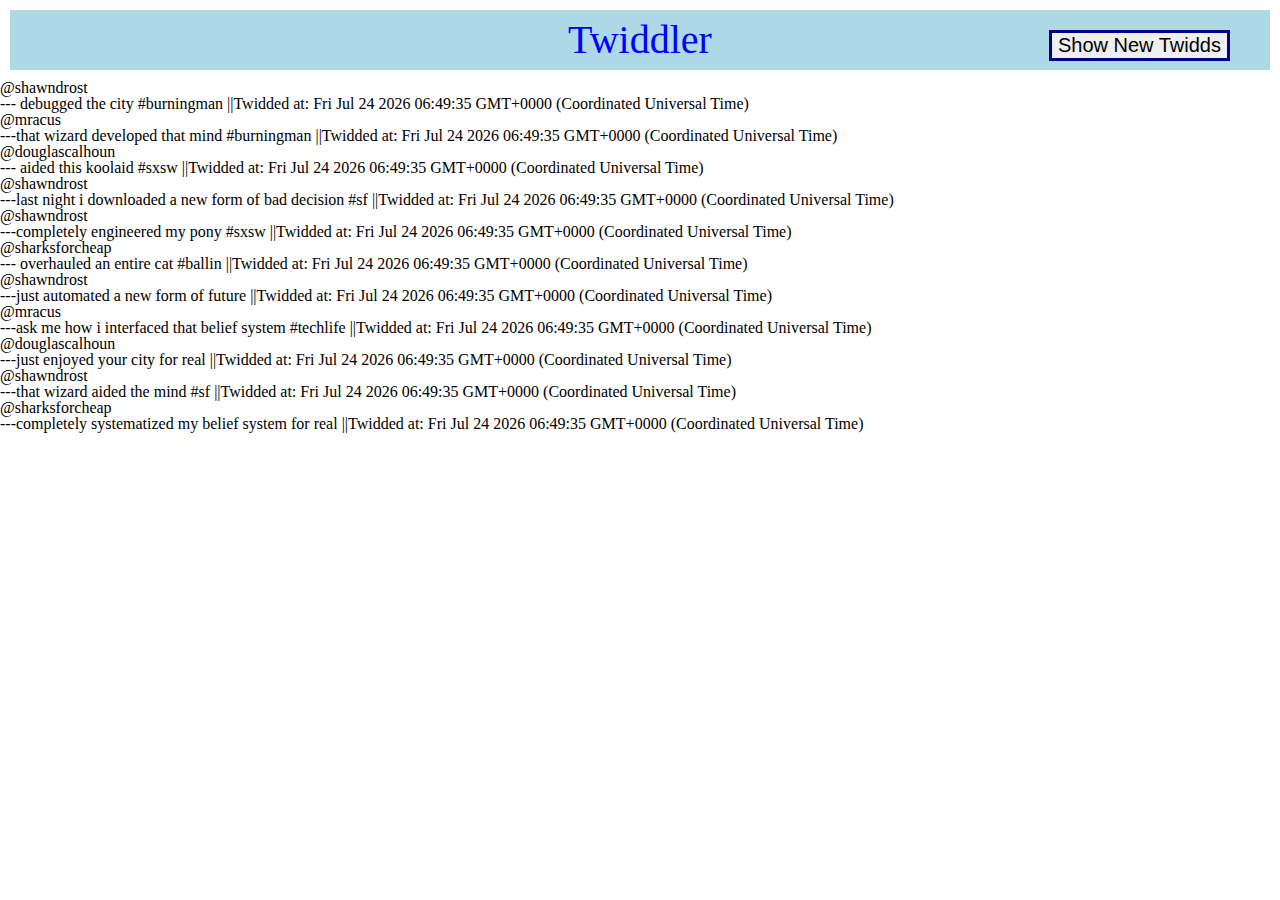
<file: index.html>
<!DOCTYPE html>
<html>
  <head>
    <script src="jquery.js"></script>
    <script src="data_generator.js"></script>
    <link rel="stylesheet" href="styles.css">
  </head>
  <body>
    <script>
      $(document).ready(function(){
        // Create a user link
        var createUserTag = function(){
          var $user = $('<element id="btn" class="tweet" type="button" value="button"></element>');
          $user.text('@' + tweet.user)
          $user.click(function(){openUser(tweet.user)});
          $user.appendTo($body);
        } 
        /* var $user = $('<button class="user"}"></button>');
          $user.text('@' + tweet.user)
          $user.appendTo($body);
          */

        // clears page and shows only twidds of the user
        var openUser = function(username){
          $(".tweet").empty();
          for(var i = 0; i < streams.home.length-1; i++){
            var tweet = streams.home[i]
            if(tweet.user == username){
            //  createUserTag();
                      var $user = $('<element id="btn" class="tweet" type="button" value="button"></element>');
          $user.text('@' + tweet.user)
          $user.click(function(){openUser(tweet.user)});
          $user.appendTo($body);
              var $tweet = $('<div class="tweet"></div>');
              $tweet.text('---' + tweet.message + '  ||Twidded at: ' + tweet.created_at);
              $tweet.appendTo($body);
            }
          }
        }

        var $body = $('body');
        $body.html('<h1 class="title"><b>Twiddler</b></h1>');
        var index = streams.home.length - 1;
        while(index >= 0){
          var tweet = streams.home[index];
        //  createUserTag();
          var $user = $('<element id="btn" class="tweet" type="button" value="button"></element>');
          $user.text('@' + tweet.user)
          $user.click(function(){openUser(tweet.user)});
          $user.appendTo($body);
          var $tweet = $('<div class="tweet"</div>');
          $tweet.text('---' + tweet.message + '  ||Twidded at: ' + tweet.created_at);

          $tweet.appendTo($body);
          index -= 1;
        } 

        // Twiddler Refresh button
        var refreshTweets = document.createElement("button");
        var currentTweet = streams.home.length-1;
        refreshTweets.innerHTML = "Show New Twidds";
        refreshTweets.addEventListener("click", function() {
          for(var i = currentTweet; i < streams.home.length-1; i++){
            var tweet = streams.home[i];
       //     createUserTag();
          var $user = $('<element id="btn" class="tweet" type="button" value="button"></element>');
          $user.text('@' + tweet.user)
          $user.click(function(){openUser(tweet.user)});
          $user.appendTo($body);
            var $tweet = $('<div class="tweet"></div>');
            $tweet.text('---' + tweet.message + '  ||Twidded at: ' + tweet.created_at);
            $tweet.appendTo($body);
          }
          currentTweet = streams.home.length-1;
        });
        var h1 = document.getElementsByTagName("h1")[0];
        h1.appendChild(refreshTweets);

        //test button
   //     var $mracus = $('<button class="test"</button>');
     //   $mracus.text('testButton')
       // $mracus.appendTo($body);
   //--------------------------------------------------------------

      });
    </script>
  </body>

</html>
</file>
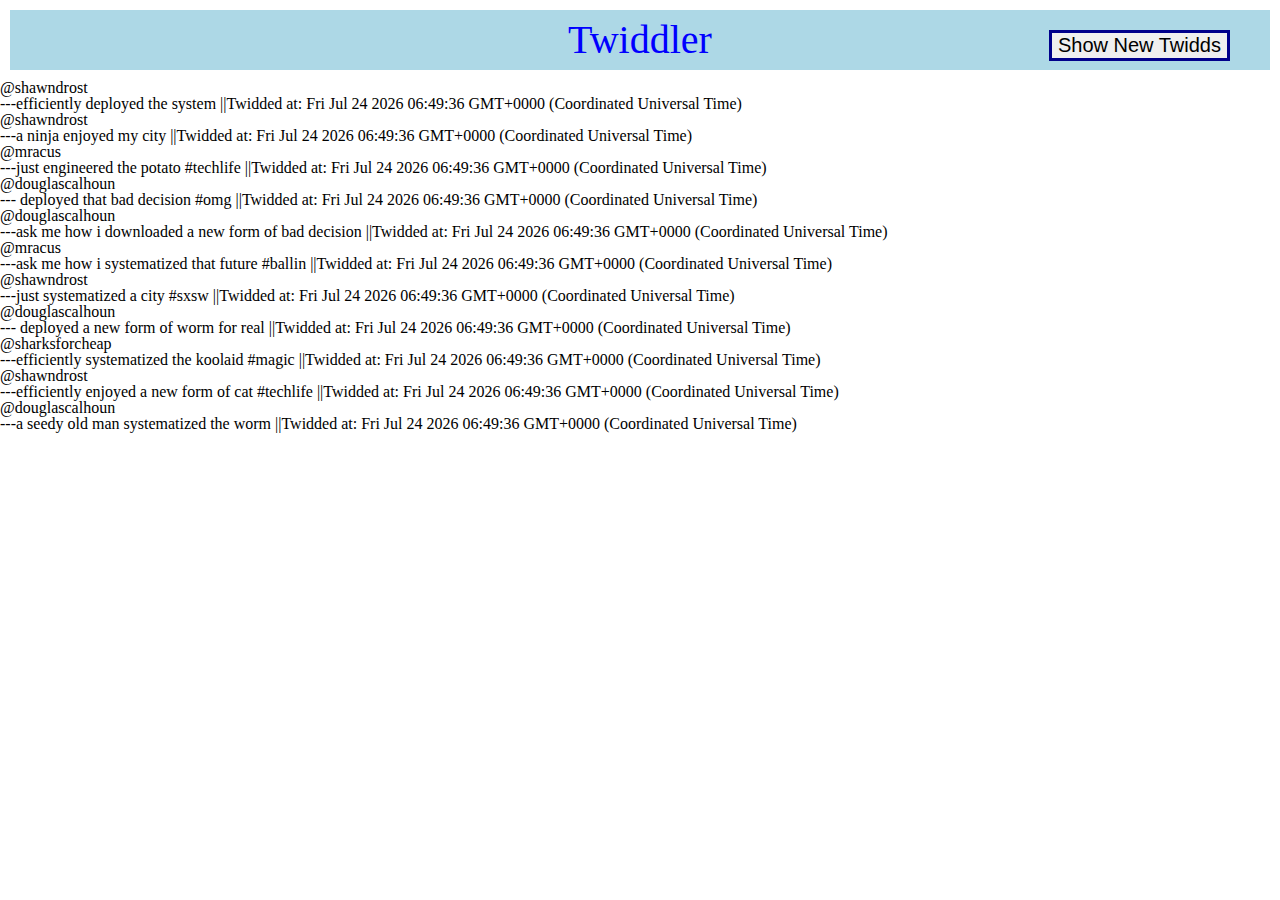
<file: oldIndex.html>
<!DOCTYPE html>
<html>
  <head>
    <script src="jquery.js"></script>
    <script src="data_generator.js"></script>
    <link rel="stylesheet" href="styles.css">
  </head>
  <body>
    <script>
      $(document).ready(function(){
        // Create a user link
        var createUserTag = function(){
          var $user = $('<element id="btn" class="tweet" type="button" value="button"></element>');
          $user.text('@' + tweet.user)
          $user.click(function(){openUser(tweet.user)});
          $user.appendTo($body);
        } 
        /* var $user = $('<button class="user"}"></button>');
          $user.text('@' + tweet.user)
          $user.appendTo($body);
          */

        // clears page and shows only twidds of the user
        var openUser = function(username){
          $(".tweet").empty();
          for(var i = 0; i < streams.home.length-1; i++){
            var tweet = streams.home[i]
            if(tweet.user == username){
            //  createUserTag();
          var $user = $('<element id="btn" class="tweet" type="button" value="button"></element>');
          $user.text('@' + tweet.user)
          $user.click(function(){openUser(tweet.user)});
          $user.appendTo($body);
              var $tweet = $('<div class="tweet"></div>');
              $tweet.text('---' + tweet.message + '  ||Twidded at: ' + tweet.created_at);
              $tweet.appendTo($body);
            }
          }
          currentTweet = 0;
        }

        var $body = $('body');
        $body.html('<h1 class="title"><b>Twiddler</b></h1>');
        var index = streams.home.length - 1;
        while(index >= 0){
          var tweet = streams.home[index];
        //  createUserTag();
          var $user = $('<element id="btn" class="tweet" type="button" value="button"></element>');
          $user.text('@' + tweet.user)
          $user.click(function(){openUser(tweet.user)});
          $user.appendTo($body);
          var $tweet = $('<div class="tweet"</div>');
          $tweet.text('---' + tweet.message + '  ||Twidded at: ' + tweet.created_at);

          $tweet.appendTo($body);
          index -= 1;
        } 

        // Twiddler Refresh button
        var refreshTweets = document.createElement("button");
        var currentTweet = streams.home.length-1;
        refreshTweets.innerHTML = "Show New Twidds";
        refreshTweets.addEventListener("click", function() {
          for(var i = currentTweet; i < streams.home.length-1; i++){
            var tweet = streams.home[i];
       //     createUserTag();
          var $user = $('<element id="btn" class="tweet" type="button" value="button"></element>');
          $user.text('@' + tweet.user)
          $user.click(function(){openUser(tweet.user)});
          $user.appendTo($body);
            var $tweet = $('<div class="tweet"></div>');
            $tweet.text('---' + tweet.message + '  ||Twidded at: ' + tweet.created_at);
            $tweet.appendTo($body);
          }
          currentTweet = streams.home.length-1;
        });
        var h1 = document.getElementsByTagName("h1")[0];
        h1.appendChild(refreshTweets);

        //test button
   //     var $mracus = $('<button class="test"</button>');
     //   $mracus.text('testButton')
       // $mracus.appendTo($body);
   //--------------------------------------------------------------

      });
    </script>
  </body>

</html>
</file>
<file: styles.css>
html, body, div, span, applet, object, iframe,
h1, h2, h3, h4, h5, h6, p, blockquote, pre,
a, abbr, acronym, address, big, cite, code,
del, dfn, em, img, ins, kbd, q, s, samp,
small, strike, strong, sub, sup, tt, var,
b, u, i, center,
dl, dt, dd, ol, ul, li,
fieldset, form, label, legend,
table, caption, tbody, tfoot, thead, tr, th, td,
article, aside, canvas, details, embed,
figure, figcaption, footer, header, hgroup,
menu, nav, output, ruby, section, summary,
time, mark, audio, video {
  margin: 0;
  padding: 0;
  border: 0;
  font-size: 100%;
  font: inherit;
  vertical-align: baseline;
}
/* HTML5 display-role reset for older browsers */
article, aside, details, figcaption, figure,
footer, header, hgroup, menu, nav, section {
  display: block;
}
body {
  line-height: 1;
}
ol, ul {
  list-style: none;
}
blockquote, q {
  quotes: none;
}
blockquote:before, blockquote:after,
q:before, q:after {
  content: '';
  content: none;
}
table {
  border-collapse: collapse;
  border-spacing: 0;
}

/*============================ Tags ============================*/
h1 {
	font-size: 40px;
	font-family: Optima, sans-serif
	font-style: italic;
	color: blue;
	margin: 10px;
	padding: 10px;
	border: 10px;
	text-align: center;
	background-color: lightblue;

}

body {

}
/*===================================================*/
button{
	font-size: 20px;
	position: fixed;
	top: 30px;
	right: 50px;
	border: 3px solid darkblue;
}
button.user {
	font-size: 16px;
	position:static;
	border: 3px;
}

}
 .tweet {
 	margin: 2px;
 	padding-bottom: 10px;
 	font-size: 18px;
	font-family: "Comic Sans MS";
	border: 2px solid blue;
 }
</file>
